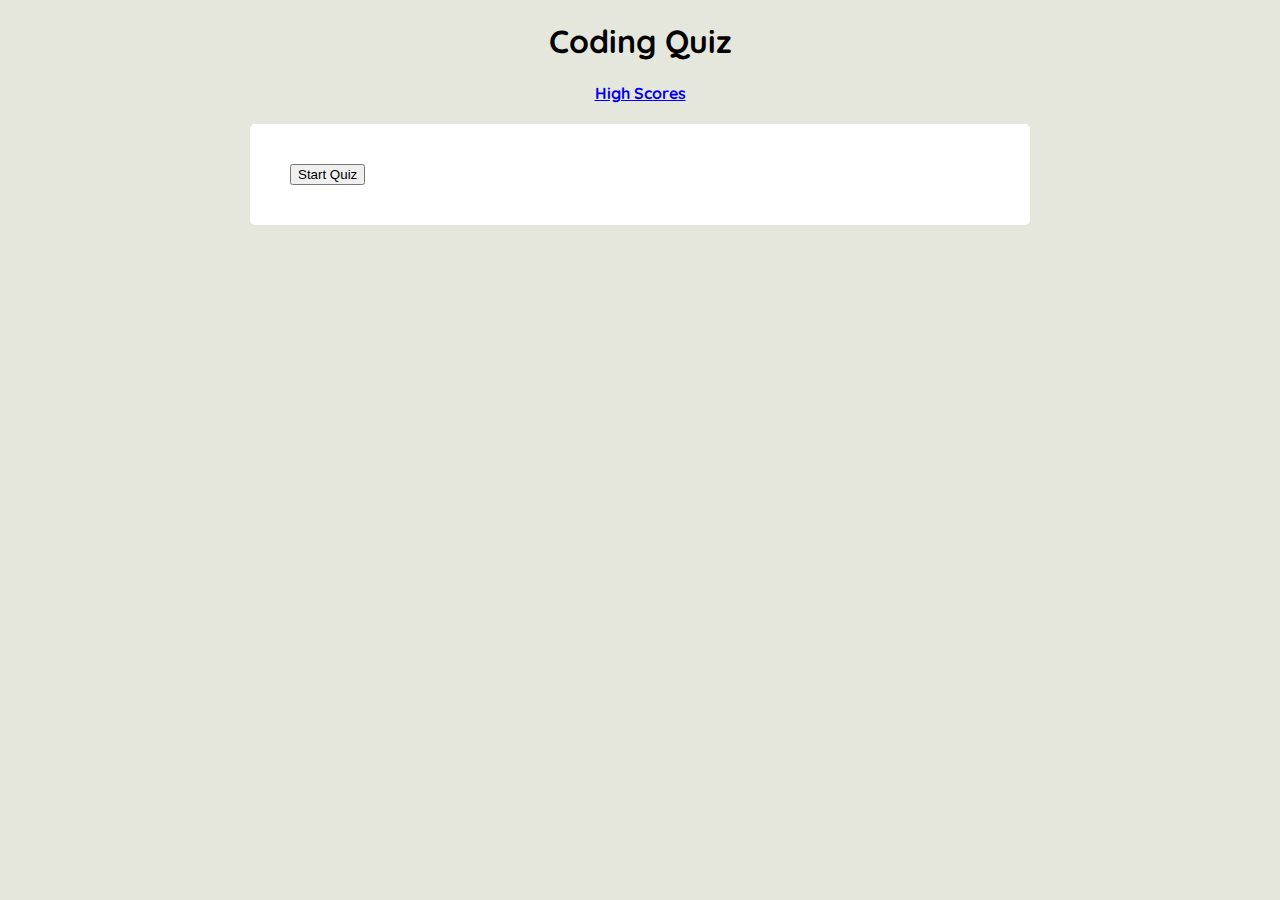
<file: index.html>
<!DOCTYPE html>
<html lang="en-us">
  <head>
    <meta charset="UTF-8">
    <title>Coding Quiz</title>

  </head>
  <body>
      
    <link rel="stylesheet" href="styles.css">
    <link href="https://fonts.googleapis.com/css2?family=Quicksand:wght@500&display=swap" rel="stylesheet">

    <html>
    <header style="text-align:center;"> 
    <h1>Coding Quiz</h1>
    <h4><a href = "scores.html">High Scores</a></h4>
    </header>


    <!---Holds the grid, the questions, and buttons once game is started-->
    <body>
        <div class="container">
          <div id="questionContainer" class="hide">
            <div id="question"> </div>
            <div id="answerBtns" class="btn-grid">
                <button class="option" data-number="1"> </button>
                <button class="option" data-number="2"></button> 
                <button class="option" data-number="3" > </button>
                <button class="option" data-number="4"> </button> 

                <!--- this holds the "wrong or right" by the verify, and
               timer and score once game is started through the "hud"-->
                <h2 id='verify'></h2>
                <br>
                <br>
                </div>
                <div id="hud">
                    <div id="hud-item"><h5>score</h5>
                        <p class="hud-prefix" id="score">
                            0
                        </p>
                        <h5>timer</h5>
                        <p id="count">
0
                        </p>
                    </div>
                </div>
          </div>
          <!--begin Quiz-->
          <div class="controls">
            <button id="startBtn" class="startBtn">Start Quiz</button>
          </div>
        </div>
      </body>
      </html>

        
    </div>
    <br>
    <br>
    <br> 
    
    </html>

    <!---Starting JavaScript-->
    <script type="text/javascript">
    //elements
    var startButton = document.getElementById('startBtn');
    var questionContainerElement = document.getElementById('questionContainer');
    var option = Array.from(document.getElementsByClassName('option'));
    console.log(option)
    var scoreText = document.getElementById('score');
    var verifyE1 = document.getElementById("verify");
    let currentQuestion = {};
    let correctAnswers = true;
    let score = 0;
    let questionCounter = 0;
    let availableQuestions = [];

    //event listener to begin
    startButton.addEventListener('click', startQuiz)

    //function to start quiz
       function startQuiz() {
            console.log('Started')
            startButton.classList.add('hide')
            questionContainerElement.classList.remove('hide');

            questionCounter = 0;
            score = 0;
            availableQuestions = [...questions];
            console.log(availableQuestions)
           getNewQuestion();

        };
        //Selecting a random question, and pulling one into the page
        function getNewQuestion() {

            //if they reach the end of the available questions
            if (availableQuestions.length === 0 || questionCounter > availableQuestions) {
                localStorage.setItem('mostRecentScore', score);
                //end
                return window.location.assign("scores.html");
            }
        
            questionCounter++;
            var questionIndex = Math.floor(Math.random() * availableQuestions.length);
            currentQuestion = availableQuestions[questionIndex];
            question.textContent = currentQuestion.question;

            option.forEach(option => {
                var number = option.dataset['number'];
                option.innerText = currentQuestion['option' + number];
            });

        //Getting rid of questions that have been used
        availableQuestions.splice(questionIndex, 1);
            console.log(availableQuestions);
        acceptingAnswers = true;

        };

        //Clicking an answer choice
        option.forEach(option => {
            option.addEventListener('click', e => {
                if (!acceptingAnswers) return;
                acceptingAnswers = false;
                var selectedOption = e.target;
                var selectedAnswer = selectedOption.dataset["number"];


                var classToApply = 'incorrect';
                if (selectedAnswer == currentQuestion.answer) {
                    classToApply = 'correct';
                };
                if(classToApply === "correct") {
                    incrementScore(CORRECT_BONUS);
                    verifyE1.innerText = 'Correct Answer';
                } else {
                    verifyE1.innerText = 'Wrong Answer';
                }
             //Applying a class to a correct or incorrect question
             
                console.log(selectedAnswer == currentQuestion.answer);
                
               
                selectedOption.parentElement.classList.add(classToApply);
               
                setTimeout(() => {
                selectedOption.parentElement.classList.remove(classToApply);
                getNewQuestion();
                }, 1000);

            });
        });

    //making a timer
    var count = 59;
    var interval = setInterval(function(){
    document.getElementById('count').innerHTML=count;
    count--;
    if (count === 0){
    clearInterval(interval);
    sendMessage();
    }
}, 1000);
//Takes you to the Score Page
    function sendMessage() {
    document.getElementById('count').innerHTML='Done';
    localStorage.setItem("count", count);
    window.location.href ="scores.html";
    document.getElementById('score');
    }

//Trying to get the scores
        incrementScore = num => {
            score += num;
            scoreText.innerText = score;
        };

        
        //Question choices
         let questions = [
             {
                 question: "What does CSS stand for?",
                 option1: "Cascading Style Sheets",
                 option2: "Crowded Style Sheets",
                 option3: "Correctly Speaking Something",
                 option4: "Correct Styling Specialty",
                 answer: 1
             },
             {
                 question: "What does API stand for?",
                 option1: "Application Programming Interface",
                 option2: "Apps Parsing Interweb",
                 option3: "Any Parsing Internally",
                 option4: "Applications Personally Integrating",
                 answer: 1
             },
             {
             question: "What does HTML stand for?",
                 option1: "HeadingTextManyLanguages",
                 option2: "HyperTextMarkupLanguage",
                 option3: "HeadingsTextMarkupLanguage",
                 option4: "HittingTextsManyLanguages",
                 answer: 2
             }
             
             
         ];
//Keeping track of score
        var CORRECT_BONUS = 10;
    </script>

  </body>
</html>
</file>
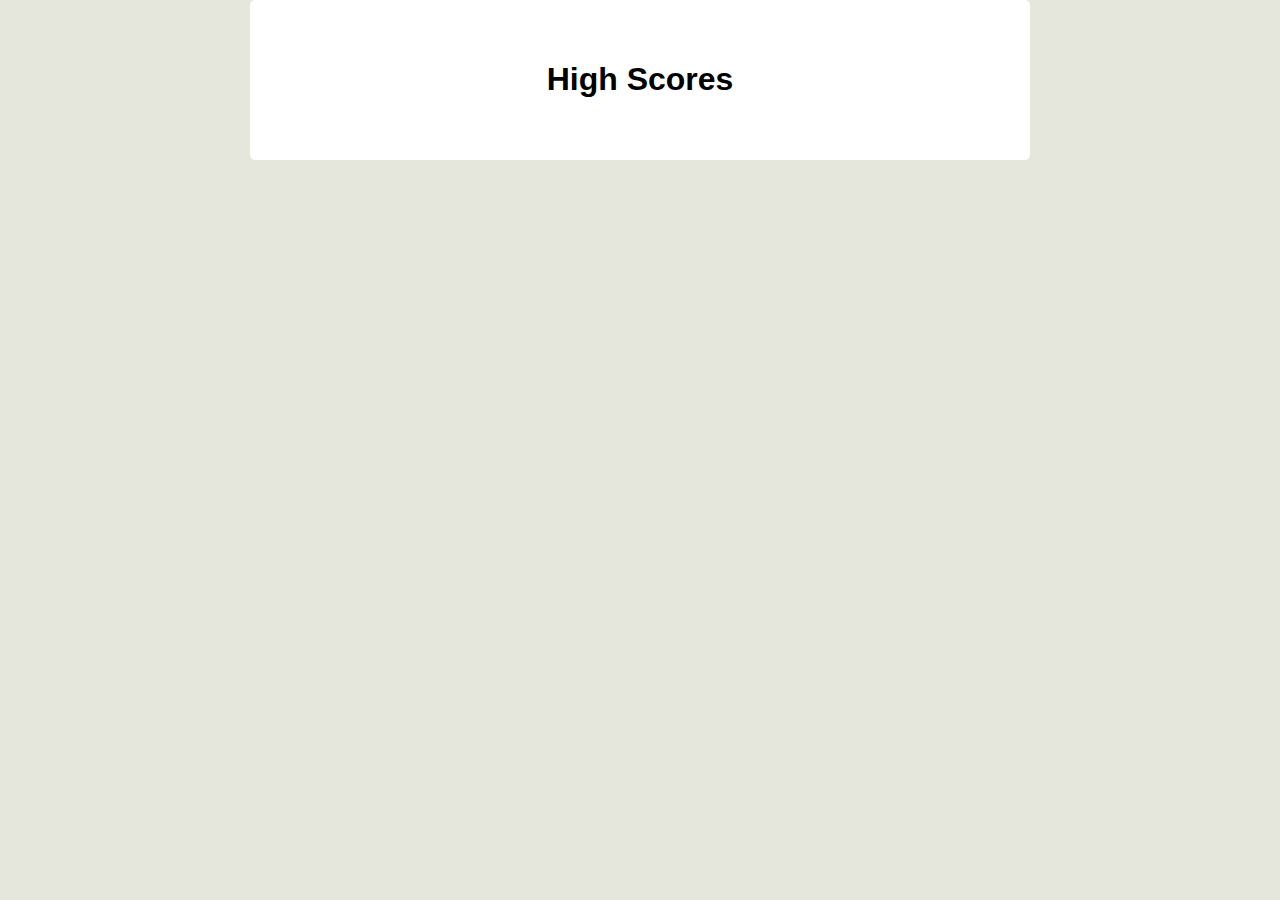
<file: endscores.html>
<!DOCTYPE html>
<html lang="en-us">
  <head>
    <meta charset="UTF-8">
    <title>Scores Page</title>

  </head>
  <body>
      


    <script src="endscores.js"></script>
  <link rel="stylesheet" href="styles.css">
  <div class="container">
    <div id="highScores">
      <h1 id="finalScore" style="text-align:center;">High Scores</h1>
      <ul id="highScoresList"></ul>
    </div>

</ul>

</div>


</div>

    </body>
    
    </html>
</file>
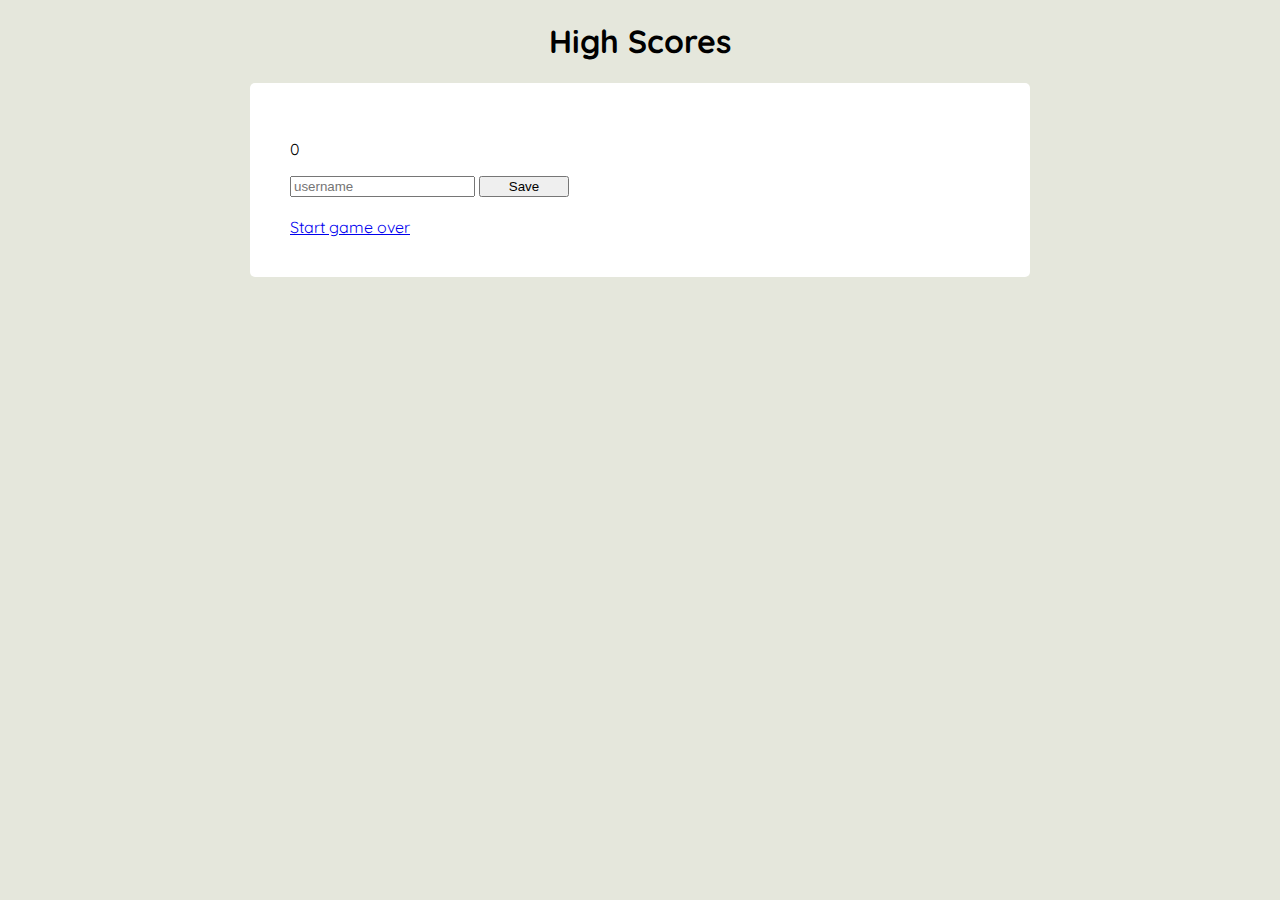
<file: scores.html>
<!DOCTYPE html>
<html lang="en-us">
  <head>
    <meta charset="UTF-8">
    <title>Scores Page</title>
    <script src="scores.js"></script>
   <link href="index.html">
  <link rel="stylesheet" href="styles.css">
  <link href="https://fonts.googleapis.com/css2?family=Quicksand:wght@500&display=swap" rel="stylesheet">

  </head>
  <body>
    <h1 style="text-align:center;">High Scores</h1>
    <html>
    <header> 
    </header>
    <div class="container"> 
      <div id="finalScore">
          <p id="mostRecentScore"> 0 </p>
          <form>
              <input type="text" 
              name="username" 
              id="username" 
              placeholder="username"/>
          <button type="submit" 
          class="btn"
           id="saveScoreBtn" 
           onclick="saveHighScore">
           
           
            Save </button>
           <Br> 
            <br>
          <a class="btn" href="index.html"> Start game over</a>
            </form>


            </div>
       </div>
            
  </body>
</html>
</file>
<file: styles.css>
body {
    font-family:'Quicksand', sans-serif;
    padding: 0;
    margin: 0;
    background-color: #e5e7dc;

}

.container {
    background-color: white;
    margin: 0 auto;
    width:700px;
    max-width:80%;
    padding:40px;
    border-radius:5px;
}

.btn-grid {
    display:grid;
    gap :10px;
    
}

.btn {
    width:90px;
}

.btn:hover {
    background-color:#aed4fa;
}

.controls {
    color:#2a0631;
    display: flex;
}
.hide{
    display: none;
}

.correct{
    content: ' correct ! ';
}


#hud {
    display:flex;
    
}

.hud-prefix {
text-align:left;
}
.hud-main-text {
    text-align:left;
}
.finalScores {
    text-align: center;
}

#highScoresList {
    list-style: none;
    padding-left:0;
}

h1 {
    font-family:'Quicksand', sans-serif;
    font-size: xx-large;
}
</file>
